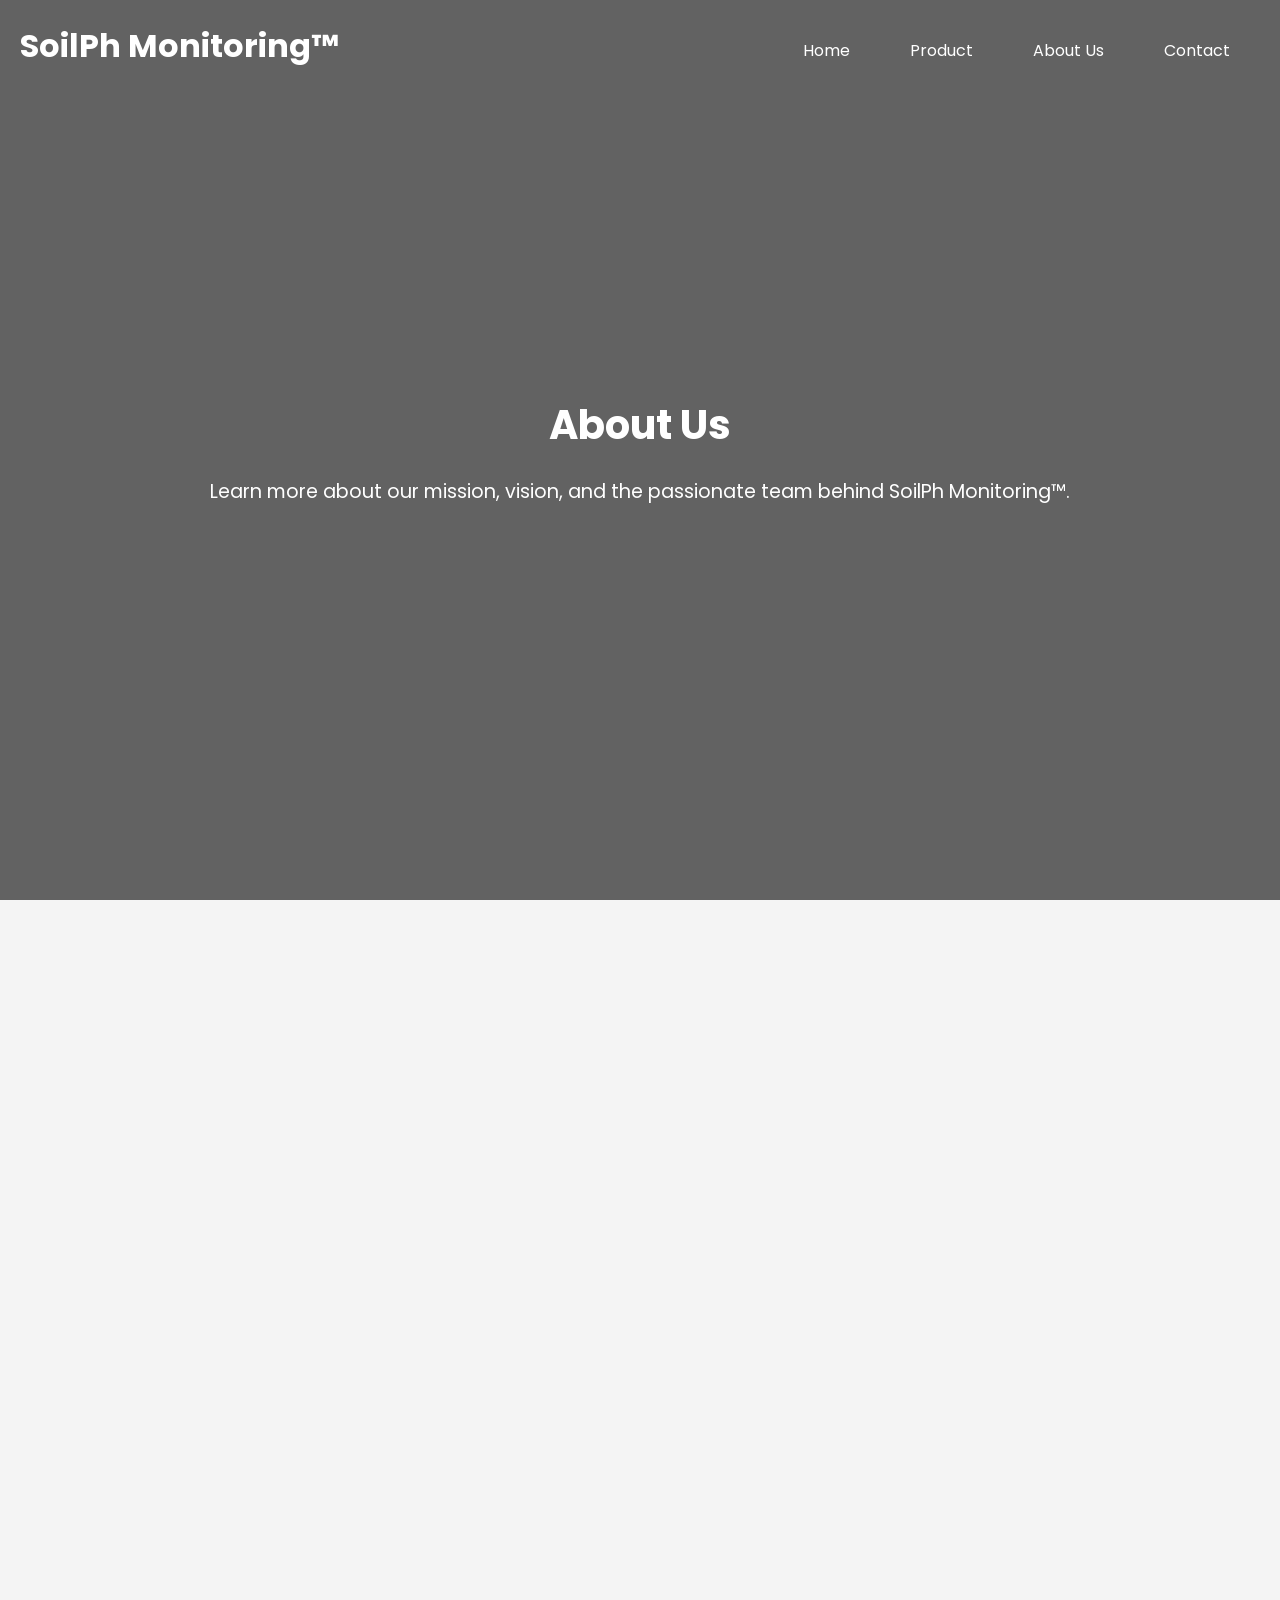
<file: Aboutus.html>
<!DOCTYPE html>
<html lang="en">
<head>
    <meta charset="UTF-8">
    <meta name="viewport" content="width=device-width, initial-scale=1.0">
    <title>SoilPh™ - About Us</title>
    <link href="https://fonts.googleapis.com/css2?family=Poppins:wght@300;400;600&display=swap" rel="stylesheet">

    <style>
        * {
            margin: 0;
            padding: 0;
            box-sizing: border-box;
            font-family: Arial, sans-serif;
        }

        body, html {
            height: 100%;
            line-height: 1.6;
            text-align: center;
            overflow-x: hidden;
            background: #f4f4f4; /* Background color */
        }

        /* Navbar */
        header {
            position: absolute;
            top: 20px;
            left: 0;
            width: 100%;
            padding: 20px 0;
            display: flex;
            justify-content: space-between;
            align-items: center;
            padding: 0 20px;
            z-index: 1000;
        }

        header h1 {
            color: white;
            margin-bottom: 10px;
            font-size: 2rem;
        }

        /* Navigation */
        nav {
            display: flex;
            justify-content: flex-end;
            align-items: center;
        }

        nav a {
            color: white;
            text-decoration: none;
            margin: 0 15px;
            padding: 8px 15px;
            border-radius: 5px;
            transition: 0.3s;
        }

        nav a:hover {
            background: rgba(255, 255, 255, 0.2);
        }

        /* Hero Section (Background) */
        .hero {
            background: linear-gradient(rgba(0, 0, 0, 0.6), rgba(0, 0, 0, 0.6)),
                        url('https://www.proterrafoundation.org/wp-content/uploads/2022/10/soil-degradation-and-salinization.jpg');
            background-size: cover;
            background-position: center;
            height: 100vh;
            display: flex;
            justify-content: center;
            align-items: center;
            color: white;
            text-align: center;
            padding: 0 20px;
        }

        .hero h2 {
            font-size: 2.5rem;
            margin-bottom: 20px;
        }

        .hero p {
            font-size: 1.2rem;
        }

        /* About Us Section */
        .about-us-section {
            background-color: #ffffff; /* Light background for About Us section */
            padding: 50px 20px;
            margin-top: 80px;
            box-shadow: 0 4px 8px rgba(0, 0, 0, 0.1);
            border-radius: 10px;
        }

        .about-us-section h2 {
            font-size: 2.5rem;
            margin-bottom: 20px;
        }

        .about-us-section p {
            font-size: 1.1rem;
            line-height: 1.8;
            margin-bottom: 30px;
        }

        /* Team Section */
        .team-section {
            display: flex;
            flex-wrap: wrap;
            justify-content: space-around;
            margin-top: 50px;
            padding: 20px;
            background-color: #f9f9f9;
        }

        .team-member {
            width: 200px;
            margin: 20px;
            text-align: center;
            background-color: #fff;
            padding: 20px;
            border-radius: 10px;
            box-shadow: 0 4px 8px rgba(0, 0, 0, 0.1);
        }

        .team-member img {
            width: 100%;
            height: 200px;
            object-fit: cover;
            border-radius: 50%;
            margin-bottom: 10px;
        }

        .team-member h3 {
            font-size: 1.2rem;
            margin-bottom: 5px;
        }

        .team-member p {
            font-size: 1rem;
            color: #777;
            margin-bottom: 10px;
        }

        .team-member .quote {
            font-style: italic;
            font-size: 1.1rem;
            color: #555;
        }

        /* Footer */
        footer {
            background-color: #333;
            color: white;
            padding: 20px 0;
            text-align: center;
            margin-top: 50px;
        }

        * {
    margin: 0;
    padding: 0;
    box-sizing: border-box;
    font-family: 'Poppins', sans-serif;
}

/* About Us Section */
.about-us-section {
    background: linear-gradient(135deg, #1f1f1f, #2c3e50); /* same as contact */
    color: #fff; /* white text for readability */
    padding: 40px 20px; /* adjust padding for height */
    margin: 60px auto;
    max-width: 800px; /* limit width so it’s not too stretched */
    border-radius: 15px;
    box-shadow: 0 15px 35px rgba(0, 0, 0, 0.6);
    border: 1px solid rgba(255, 255, 255, 0.1);
    text-align: center;
}

/* Team Section */
.team-section {
    display: flex;
    flex-wrap: wrap;
    justify-content: center; /* center team cards */
    margin-top: 50px;
    padding: 20px;
    gap: 20px; /* space between cards */
}

/* Team Member Cards */
.team-member {
    width: 220px; /* fixed width */
    padding: 20px;
    background: linear-gradient(135deg, #1f1f1f, #2c3e50); /* same as contact */
    color: white;
    border-radius: 15px;
    box-shadow: 0 15px 35px rgba(0, 0, 0, 0.6);
    border: 1px solid rgba(255, 255, 255, 0.1);
    text-align: center;
    transition: transform 0.3s ease, box-shadow 0.3s ease;
}

.team-member:hover {
    transform: translateY(-5px);
    box-shadow: 0 20px 40px rgba(0, 0, 0, 0.7);
}

.team-member img {
    width: 100px;
    height: 100px;
    object-fit: cover;
    border-radius: 50%;
    margin-bottom: 10px;
    border: 3px solid white;
}

.team-member h3 {
    font-size: 1.2rem;
    margin-bottom: 5px;
}

.team-member p {
    font-size: 1rem;
    color: #ccc;
    margin-bottom: 10px;
}

.team-member .quote {
    font-style: italic;
    font-size: 1.1rem;
    color: #eee;
}
</style>
    </style>
</head>
<body>

    <!-- Navbar -->
    <header>
        <h1>SoilPh Monitoring™</h1>
        <nav>
            <a href="index.html">Home</a>
            <a href="Product.html">Product</a>
            <a href="Aboutus.html">About Us</a>
            <a href="Contact.html">Contact</a>
        </nav>
    </header>

    <!-- Hero Section (Background) -->
    <section class="hero">
        <div>
            <h2>About Us</h2>
            <p>Learn more about our mission, vision, and the passionate team behind SoilPh Monitoring™.</p>
        </div>
    </section>

    <!-- About Us Section -->
    <section class="about-us-section">
        <h2>Our Mission & Vision</h2>

        <div class="mission-vision">
            <h3>MISSION</h3>
            <p>To offer farmers and agricultural enterprises a distinctive litmus-strip type semi-digital soil pH monitoring solution that yields rapid, cost-effective, and precise findings for enhanced soil and crop management.</p>
            
            <h3>VISION</h3>
            <p>To establish a reliable partnership in contemporary agriculture by providing new, user-friendly soil pH monitoring equipment that enhances productivity, sustainability, and decision-making in farms and agricultural enterprises.</p>
        </div>
    </section>

    <!-- Team Section -->
    <section class="team-section">
        <div class="team-member">
            <img src="[data-uri]" alt="Member 1">
            <h3>Jan Melvin R Mayrina</h3>
            <p></p>
            <p class="quote">"Lagi lang maging masaya, ang importante, mahalaga"</p>
        </div>
        <div class="team-member">
            <img src="[data-uri]" alt="Member 2">
            <h3>Charren Mae Ariate</h3>
            <p></p>
            <p class="quote">"Innovation and sustainability are the key to feeding the world in the future."</p>
        </div>
        <div class="team-member">
            <img src="[data-uri]" alt="Member 3">
            <h3>Idhil Yolola</h3>
            <p></p>
            <p class="quote">"High standards over expectations."</p>
        </div>
        <div class="team-member">
            <img src="[data-uri]" alt="Member 4">
            <h3>Marc Agustin</h3>
            <p></p>
            <p class="quote">"A strong financial foundation enables us to make a real impact on agriculture."</p>
        </div>
        <div class="team-member">
            <img src="[data-uri]" alt="Member 5">
            <h3>Erica Sarmiento</h3>
            <p></p>
            <p class="quote">"Creating awareness about soil health is a step toward global sustainability."</p>
        </div>
        <div class="team-member">
            <img src="[data-uri]" alt="Member 6">
            <h3>Eryca Salamanque</h3>
            <p></p>
            <p class="quote">" Observation of the natural world reveals that strength and adaptability are the defining characteristics of survival."</p>
        </div>
        <div class="team-member">
            <img src="[data-uri]" alt="Member 7">
            <h3>Vhincent James Deloria Leyco</h3>
            <p></p>
            <p class="quote">"Our research today is the future of farming tomorrow."</p>
        </div>
        <div class="team-member">
            <img src="[data-uri]" alt="Member 8">
            <h3>Raiza Mae Orate</h3>
            <p></p>
            <p class="quote">"Look deep into nature, and then you will understand everything better.
"</p>
        </div>
    </section>

    <!-- Footer -->
    <footer>
        <p>&copy; 2026 SoilPh Monitoring™. All Rights Reserved. | <a href="Privacy.html" style="color: white; text-decoration: none;">Privacy Policy</a> | <a href="Terms.html" style="color: white; text-decoration: none;">Terms of Service</a></p>
    </footer>

</body>
</html>
</file>
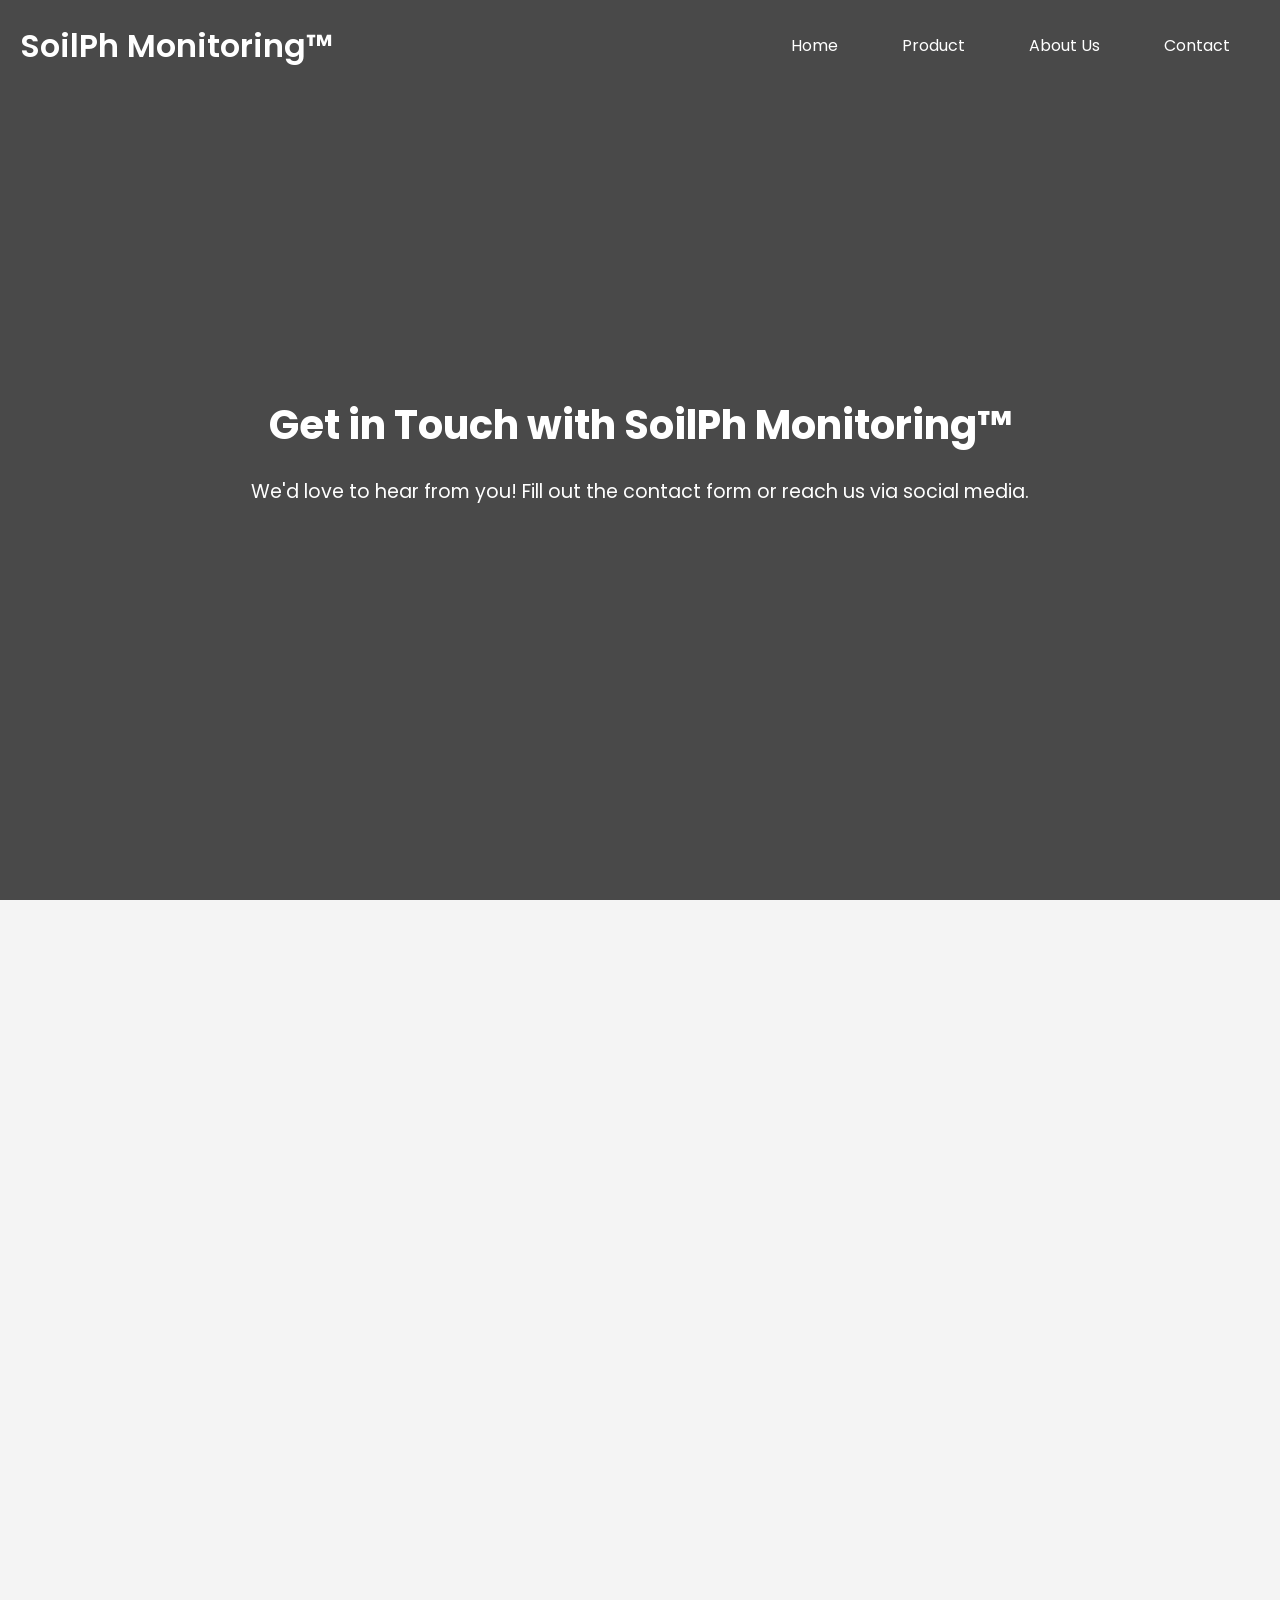
<file: Contact.html>
<!DOCTYPE html>
<html lang="en">
<head>
<meta charset="UTF-8">
<meta name="viewport" content="width=device-width, initial-scale=1.0">
<title>SoilPh Monitoring™ - Contact</title>
<link href="https://fonts.googleapis.com/css2?family=Poppins:wght@300;400;600&display=swap" rel="stylesheet">

<style>
* {
    margin: 0;
    padding: 0;
    box-sizing: border-box;
    font-family: 'Poppins', sans-serif;
}
body, html {
    height: 100%;
    line-height: 1.6;
    overflow-x: hidden;
    background: #f4f4f4;
}

header {
    position: absolute;
    top: 20px;
    left: 0;
    width: 100%;
    display: flex;
    justify-content: space-between;
    align-items: center;
    padding: 0 20px;
    z-index: 1000;
}
header h1 { color: white; font-size: 2rem; font-weight: 600; }
nav a { color: white; text-decoration: none; margin: 0 15px; padding: 8px 15px; border-radius: 5px; transition: 0.3s; }
nav a:hover { background: rgba(255,255,255,0.2); }

.hero {
    background: linear-gradient(rgba(0,0,0,0.7), rgba(0,0,0,0.7)),
                url('https://www.proterrafoundation.org/wp-content/uploads/2022/10/soil-degradation-and-salinization.jpg');
    background-size: cover;
    background-position: center;
    height: 100vh;
    display: flex;
    justify-content: center;
    align-items: center;
    color: white;
    text-align: center;
    padding: 0 20px;
}
.hero h2 { font-size: 2.5rem; margin-bottom: 20px; }
.hero p { font-size: 1.2rem; }

.contact-section {
    display: flex;
    flex-wrap: wrap;
    justify-content: center;
    gap: 30px;
    max-width: 1200px;
    margin: 60px auto;
    padding: 0 20px;
}

.contact-form, .social-box {
    flex: 1 1 400px;
    background: linear-gradient(135deg, #1f1f1f, #2c3e50);
    padding: 40px;
    border-radius: 15px;
    box-shadow: 0 15px 35px rgba(0,0,0,0.6);
    color: white;
    border: 1px solid rgba(255,255,255,0.1);
    transition: transform 0.3s ease, box-shadow 0.3s ease;
}
.contact-form:hover, .social-box:hover {
    transform: translateY(-10px);
    box-shadow: 0 25px 50px rgba(0,0,0,0.7);
}

.contact-form h3, .social-box h3 { margin-bottom: 25px; font-size: 2rem; }

.contact-form label { display: block; margin-bottom: 8px; color: #ddd; text-align: left; }
.contact-form input, .contact-form textarea {
    width: 100%;
    padding: 12px;
    margin-bottom: 18px;
    border: none;
    border-radius: 8px;
    font-size: 1rem;
    background: rgba(255,255,255,0.1);
    color: white;
    outline: none;
}
.contact-form button {
    background: linear-gradient(135deg, #4CAF50, #2ecc71);
    color: white;
    border: none;
    padding: 12px;
    font-size: 1.1rem;
    border-radius: 8px;
    cursor: pointer;
    transition: 0.3s ease;
    width: 100%;
}

.social-box p { font-size: 1.1rem; margin-bottom: 15px; text-align: left; }

/* 🔥 Single Clickable PPT Image */
.ppt-link {
    display: flex;
    justify-content: center;
    margin-top: 30px;
    width: 100%;
}
.ppt-img {
    width: 250px;
    border-radius: 15px;
    cursor: pointer;
    transition: transform 0.3s ease, box-shadow 0.3s ease;
}
.ppt-img:hover {
    transform: scale(1.1) rotate(2deg);
    box-shadow: 0 15px 35px rgba(0,0,0,0.5),
                0 0 25px #4CAF50,
                0 0 50px #2ecc71;
}

footer {
    background-color: #333;
    color: white;
    padding: 20px 0;
    text-align: center;
    margin-top: 50px;
}
</style>
</head>
<body>

<header>
<h1>SoilPh Monitoring™</h1>
<nav>
<a href="index.html">Home</a>
<a href="Product.html">Product</a>
<a href="Aboutus.html">About Us</a>
<a href="Contact.html">Contact</a>
</nav>
</header>

<section class="hero">
<div>
<h2>Get in Touch with SoilPh Monitoring™</h2>
<p>We'd love to hear from you! Fill out the contact form or reach us via social media.</p>
</div>
</section>

<section class="contact-section">

<div class="contact-form">
<h3>Contact Us</h3>
<form onsubmit="return showNotification()">
<input type="text" placeholder="Full Name" required>
<input type="email" placeholder="Email Address" required>
<textarea rows="4" placeholder="Address" required></textarea>
<input type="tel" placeholder="Contact Number" required>
<button type="submit">Submit</button>
</form>
</div>

<div class="social-box">
<h3>Connect with Us</h3>
<p><strong>Facebook:</strong> Soil PH Monitoring</p>
<p><strong>Instagram:</strong> @soilph.monitoring</p>
<p><strong>TikTok:</strong> @SoilPHMonitoring</p>

<!-- ✅ Single PPT Image -->
<a href="Soil_Degradation.pptx" target="_blank" class="ppt-link">
    <img src="[data-uri]" alt="Click to view PPT" class="ppt-img">
</a>

</div>
</section>

<footer>
<p>&copy; 2026 SoilPh Monitoring™. All Rights Reserved.</p>
</footer>

<script>
function showNotification() {
    alert('Thank you! Your contact details have been submitted.');
    return false;
}
</script>

</body>
</html>
</file>
